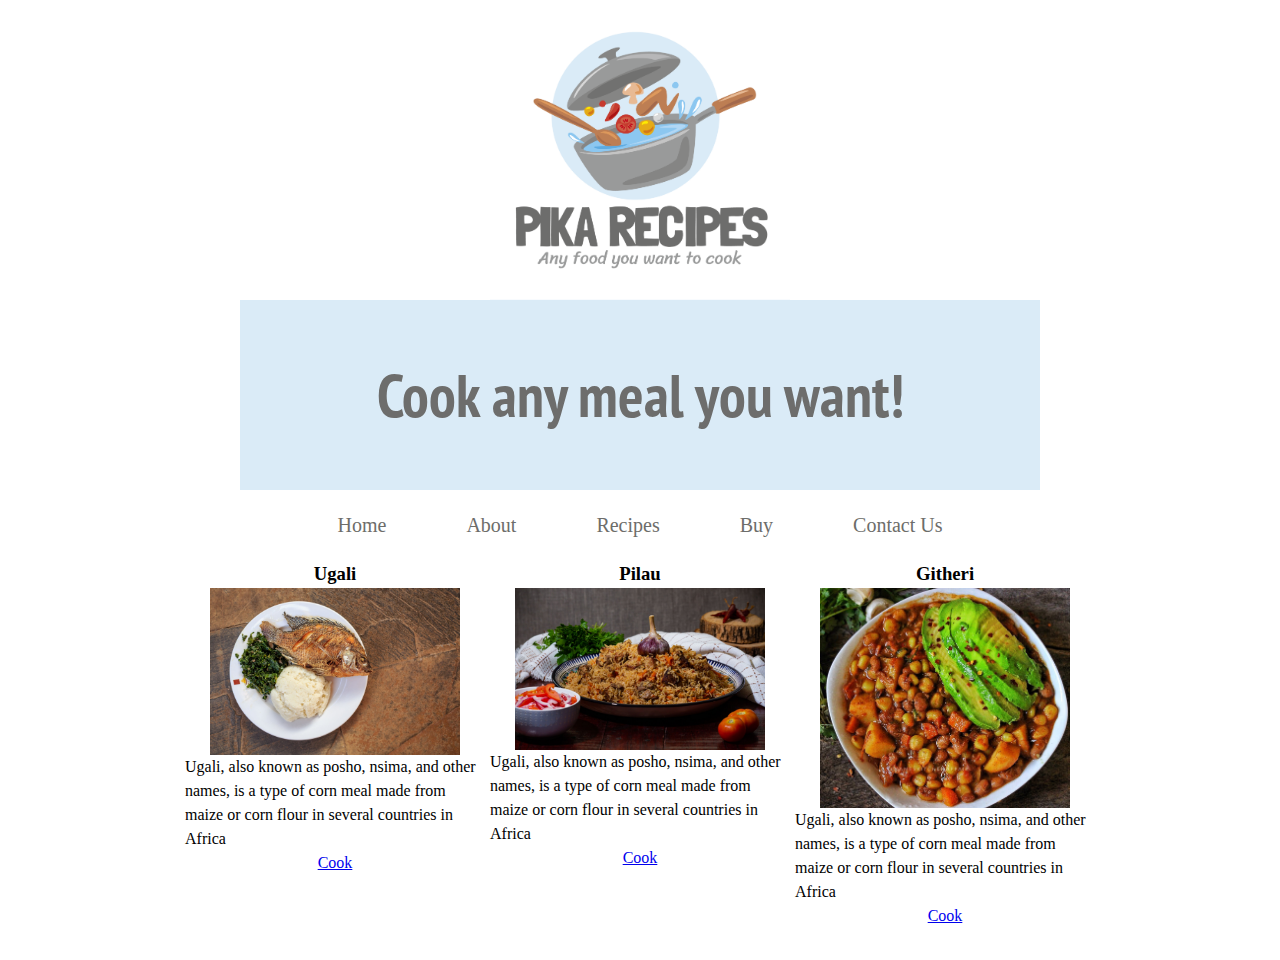
<file: index.html>
<!DOCTYPE html>
<html lang="en">
    <head>
        <meta charset="utf-8">
        <link rel="preconnect" href="https://fonts.googleapis.com">
        <link rel="preconnect" href="https://fonts.gstatic.com" crossorigin>
        <link href="https://fonts.googleapis.com/css2?family=Londrina+Solid:wght@100;300;400;900&family=PT+Sans+Narrow:wght@400;700&display=swap" rel="stylesheet">
        <link rel="stylesheet" href="./css/style.css">
        <title>Kenyan Recipe Website</title>

    </head>
    <body>
        <div class="header">
            <div class="header-content">
                <div class="header-logo">
                    <a href="#home"><img class="header-img" src="./images/pika_logo.png" alt="website-logo"></a>
                </div>
                <div class="header-slogan">
                    <p class="header-paragraph">Cook any meal you want!</p>
                </div>
                <div class="header-links">
                    <a href="#home" class="link">Home</a>
                    <a href="#about" class="link">About</a>
                    <a href="#recipes" class="link">Recipes</a>
                    <a href="#buy" class="link">Buy</a>
                    <a href="#contact" class="link">Contact Us</a>
                </div>
            </div>
        </div>

        <div class="main">
            <div class="main-content">
                <div class="main-food">
                    <div class="main-food-title">
                        <h3 class="food-title">
                            Ugali
                        </h3>
                    </div>

                    <div class="main-food-image">
                        <img src="./images/ugali.png" alt="" class="food-image">
                    </div>

                    <div class="main-food-summary">
                        <p class="food-summary">
                            Ugali, also known as posho, nsima, 
                            and other names, is a type of corn meal made from maize or corn flour in several countries in Africa
                        </p>
                    </div>

                    <div class="main-food-button">
                        <p class="food-button">
                            <a href="recipes/ugali.html">Cook</a>
                        </p>
                    </div>
                </div>

                <div class="main-food">
                    <div class="main-food-title">
                        <h3 class="food-title">
                            Pilau
                        </h3>
                    </div>

                    <div class="main-food-image">
                        <img src="./images/pilau.png" alt="" class="food-image">
                    </div>

                    <div class="main-food-summary">
                        <p class="food-summary">
                            Ugali, also known as posho, nsima, 
                            and other names, is a type of corn meal made from maize or corn flour in several countries in Africa
                        </p>
                    </div>

                    <div class="main-food-button">
                        <p class="food-button">
                            <a href="recipes/pilau.html">Cook</a>
                        </p>
                    </div>
                </div>

                <div class="main-food">
                    <div class="main-food-title">
                        <h3 class="food-title">
                            Githeri
                        </h3>
                    </div>

                    <div class="main-food-image">
                        <img src="./images/githeri.png" alt="" class="food-image">
                    </div>

                    <div class="main-food-summary">
                        <p class="food-summary">
                            Ugali, also known as posho, nsima, 
                            and other names, is a type of corn meal made from maize or corn flour in several countries in Africa
                        </p>
                    </div>

                    <div class="main-food-button">
                        <p class="food-button">
                            <a href="recipes/githeri.html">Cook</a>
                        </p>
                    </div>
                </div>
            </div>
        </div>
    </body>
</html>
</file>
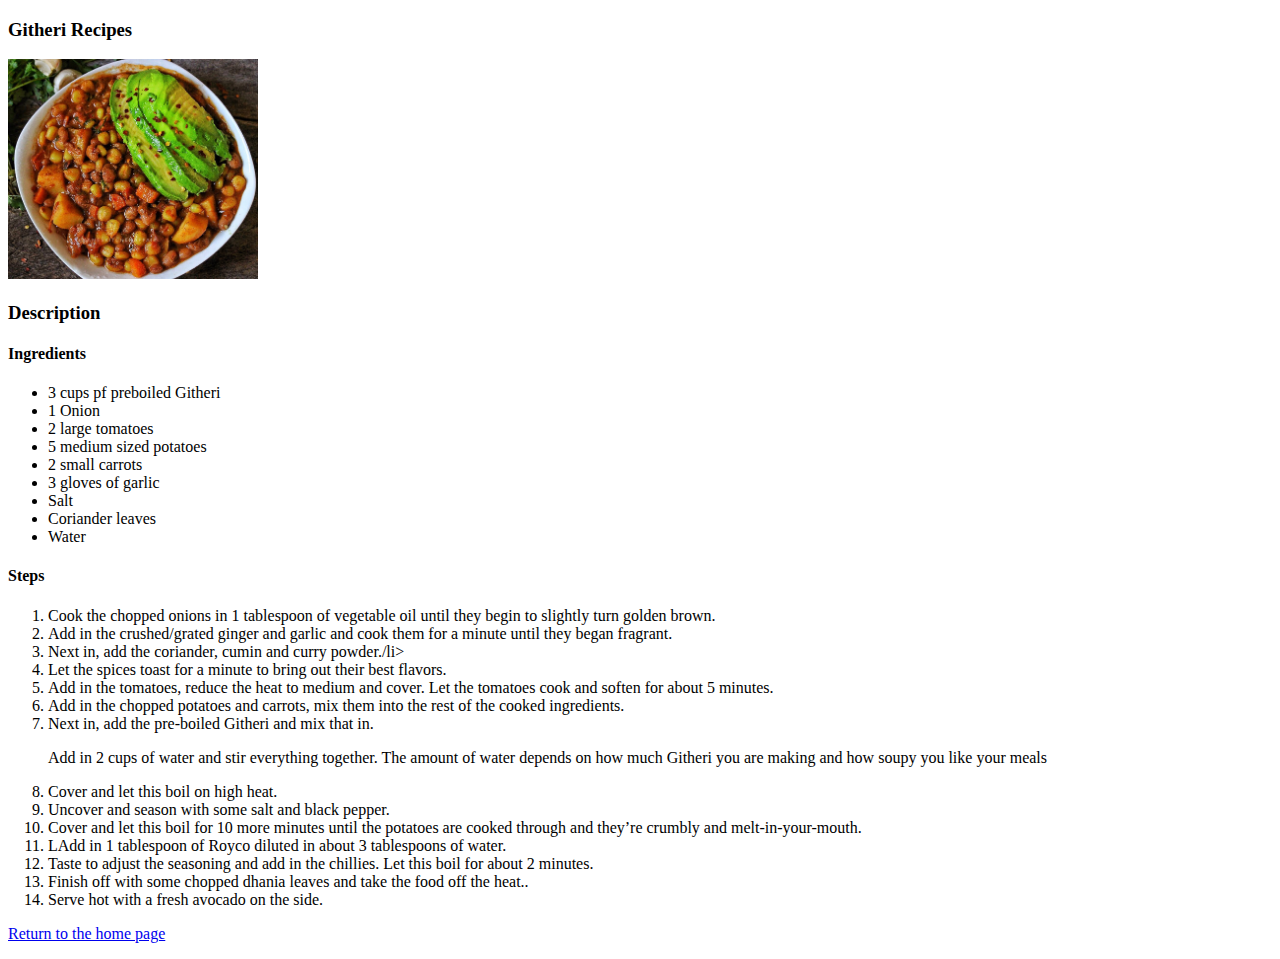
<file: recipes/githeri.html>
<!DOCTYPE html>
<html lang="en">
    <head>
        <meta charset="utf-8">
        <title>Githeri Recipe</title>
    </head>
    <body>
        <h3>Githeri Recipes</h3>
        <img src="../images/githeri.png" alt="gither-meal-image" width="250px" height="auto">
        <h3>Description</h3>
        <p>
            <h4>Ingredients</h4>
            <ul>
                <li>3 cups pf preboiled Githeri</li>
                <li>1 Onion</li>
                <li>2 large tomatoes</li>
                <li>5 medium sized potatoes</li>
                <li>2 small carrots</li>
                <li>3 gloves of garlic</li>
                <li>Salt</li>
                <li>Coriander leaves</li>
                <li>Water</li>
            </ul>
        </p>

        <p>
            <h4>Steps</h4>
            <ol>
                <li>Cook the chopped onions in 1 tablespoon of vegetable oil until they begin to slightly turn golden brown.</li>
                <li>Add in the crushed/grated ginger and garlic and cook them for a minute until they began fragrant.</li>
                <li>Next in, add the coriander, cumin and curry powder./li>
                <li>Let the spices toast for a minute to bring out their best flavors.</li>
                <li>Add in the tomatoes, reduce the heat to medium and cover. Let the tomatoes cook and soften for about 5 minutes.</li>
                <li>Add in the chopped potatoes and carrots, mix them into the rest of the cooked ingredients.</li>
                <li>Next in, add the pre-boiled Githeri and mix that in.
                    <p>Add in 2 cups of water and stir everything together. The amount of water depends on how much Githeri you are making and how soupy you like your meals</p>
                </li>
                <li>Cover and let this boil on high heat.</li>
                <li>Uncover and season with some salt and black pepper.</li>
                <li>Cover and let this boil for 10 more minutes until the potatoes are cooked through and they’re crumbly and melt-in-your-mouth.</li>
                <li>LAdd in 1 tablespoon of Royco diluted in about 3 tablespoons of water.</li>
                <li>Taste to adjust the seasoning and add in the chillies. Let this boil for about 2 minutes.</li>
                <li>Finish off with some chopped dhania leaves and take the food off the heat..</li>
                <li>Serve hot with a fresh avocado on the side.</li>
            </ol>
        </p>
        <p><a href="../index.html">Return to the home page</a></p>
        
    </body>
</html>
</file>
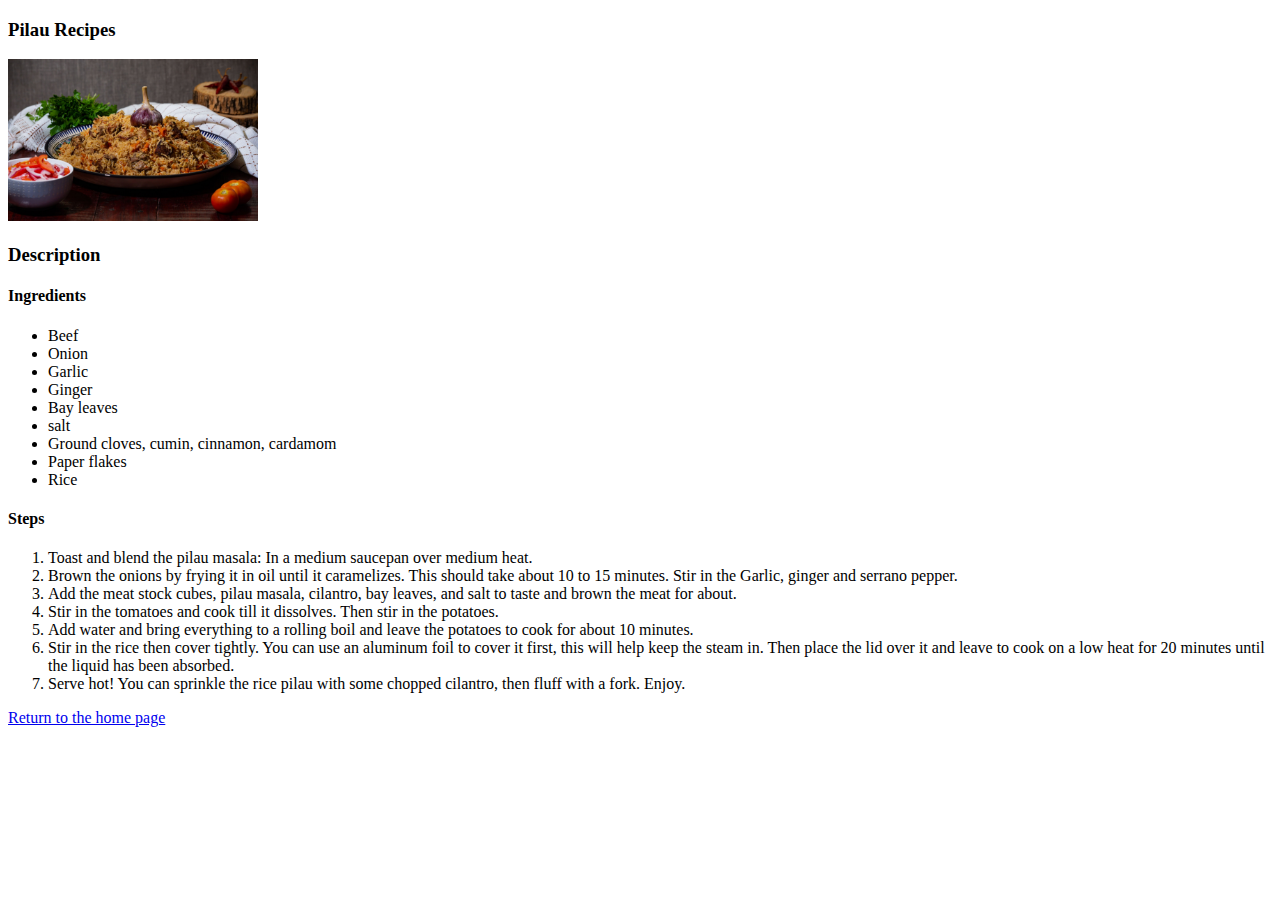
<file: recipes/pilau.html>
<!DOCTYPE html>
<html lang="en">
    <head>
        <meta charset="utf-8">
        <title>Pilau Recipe</title>
    </head>
    <body>
        <h3>Pilau Recipes</h3>
        <img src="../images/pilau.png" alt="ugali-recipe-image" width="250px" height="auto">
        <h3>Description</h3>
        <p>
            <h4>Ingredients</h4>
            <ul>
                <li>Beef</li>
                <li>Onion</li>
                <li>Garlic</li>
                <li>Ginger</li>
                <li>Bay leaves</li>
                <li>salt</li>
                <li>Ground cloves, cumin, cinnamon, cardamom</li>
                <li>Paper flakes</li>
                <li>Rice</li>
            </ul>
        </p>

        <p>
            <h4>Steps</h4>
            <ol>
                <li>Toast and blend the pilau masala: In a medium saucepan over medium heat.</li>
                <li>Brown the onions by frying it in oil until it caramelizes. This should take about 10 to 15 minutes. Stir in the Garlic, ginger and serrano pepper.</li>
                <li>Add the meat stock cubes, pilau masala, cilantro, bay leaves, and salt to taste and brown the meat for about.</li>
                <li>Stir in the tomatoes and cook till it dissolves. Then stir in the potatoes.</li>
                <li>Add water and bring everything to a rolling boil and leave the potatoes to cook for about 10 minutes.</li>
                <li>Stir in the rice then cover tightly. You can use an aluminum foil to cover it first, this will help keep the steam in. Then place the lid over it and leave to cook on a low heat for 20 minutes until the liquid has been absorbed.</li>
                <li>Serve hot! You can sprinkle the rice pilau with some chopped cilantro, then fluff with a fork. Enjoy.</li>
            </ol>
        </p>

        <p><a href="../index.html">Return to the home page</a></p>
        
    </body>
</html>
</file>
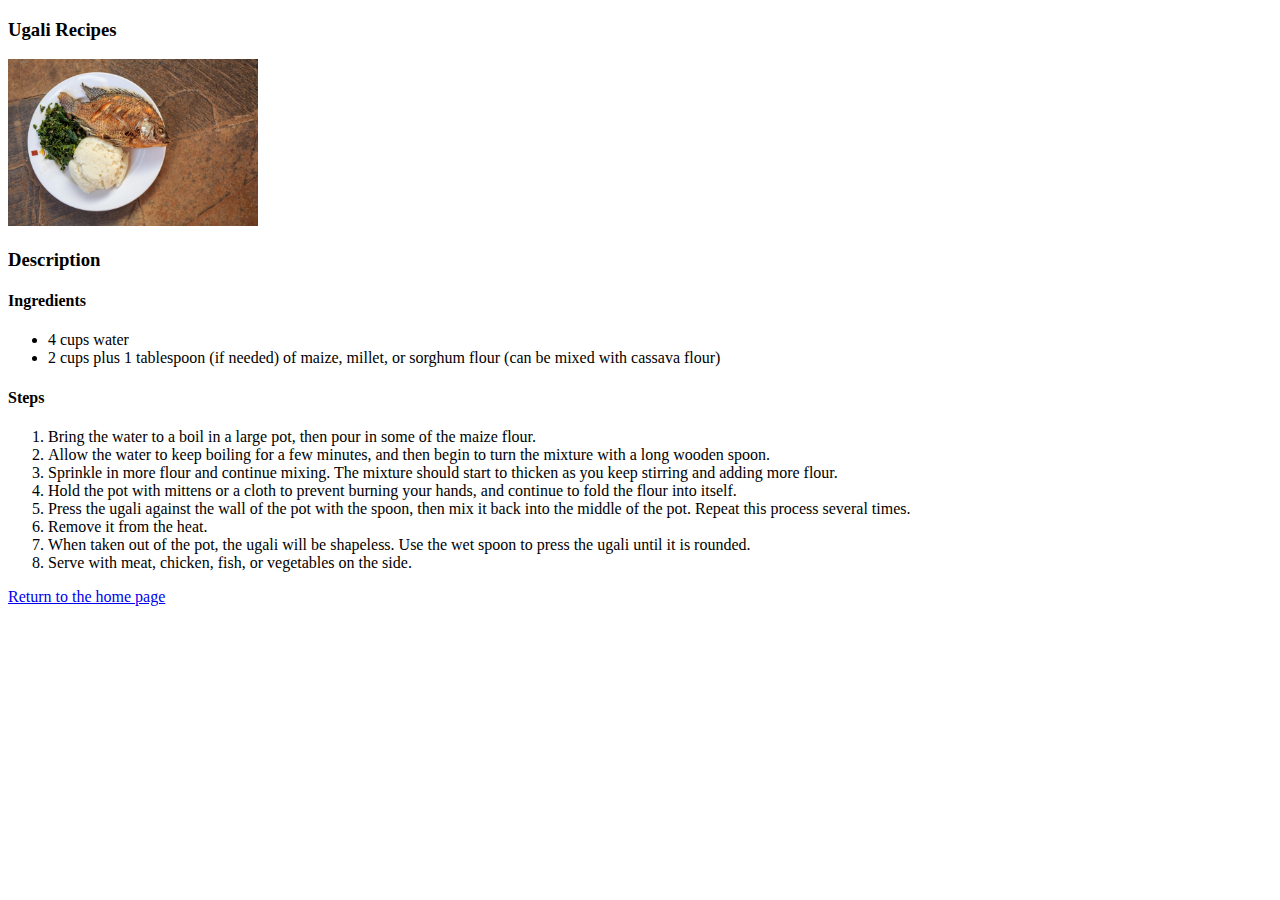
<file: recipes/ugali.html>
<!DOCTYPE html>
<html lang="en">
    <head>
        <meta charset="utf-8">
        <title>Ugali Recipe</title>
    </head>
    <body>
        <h3>Ugali Recipes</h3>
        <img src="../images/ugali.png" alt="ugali-recipe-image" width="250px" height="auto">
        <h3>Description</h3>
        <p>
            <h4>Ingredients</h4>
            <ul>
                <li>4 cups water</li>
                <li>2 cups plus 1 tablespoon (if needed) of maize, millet, or sorghum flour (can be mixed with cassava flour)</li>
            </ul>
        </p>

        <p>
            <h4>Steps</h4>
            <ol>
                <li>Bring the water to a boil in a large pot, then pour in some of the maize flour.</li>
                <li>Allow the water to keep boiling for a few minutes, and then begin to turn the mixture with a long wooden spoon.</li>
                <li>Sprinkle in more flour and continue mixing. The mixture should start to thicken as you keep stirring and adding more flour.</li>
                <li>Hold the pot with mittens or a cloth to prevent burning your hands, and continue to fold the flour into itself.</li>
                <li>Press the ugali against the wall of the pot with the spoon, then mix it back into the middle of the pot. Repeat this process several times.</li>
                <li>Remove it from the heat. </li>
                <li>When taken out of the pot, the ugali will be shapeless. Use the wet spoon to press the ugali until it is rounded.</li>
                <li>Serve with meat, chicken, fish, or vegetables on the side. </li>
            </ol>
        </p>
        <p><a href="../index.html">Return to the home page</a></p>
        
    </body>
</html>
</file>
<file: css/style.css>
/*
  1. Use a more-intuitive box-sizing model.
*/
*, *::before, *::after {
    box-sizing: border-box;
  }
  /*
    2. Remove default margin
  */
  * {
    margin: 0;
  }
  /*
    Typographic tweaks!
    3. Add accessible line-height
    4. Improve text rendering
  */
  body {
    line-height: 1.5;
    -webkit-font-smoothing: antialiased;
  }
  /*
    5. Improve media defaults
  */
  img, picture, video, canvas, svg {
    display: block;
    max-width: 100%;
  }
  /*
    6. Remove built-in form typography styles
  */
  input, button, textarea, select {
    font: inherit;
  }
  /*
    7. Avoid text overflows
  */
  p, h1, h2, h3, h4, h5, h6 {
    overflow-wrap: break-word;
  }
  /*
    8. Create a root stacking context
  */
  #root, #__next {
    isolation: isolate;
  }

/* Fonts */
.pt-sans narrow-regular {
    font-family: "PT Sans Narrow", sans-serif;
    font-weight: 400;
    font-style: normal;
  }
  
  .pt-sans narrow-bold {
    font-family: "PT Sans Narrow", sans-serif;
    font-weight: 700;
    font-style: normal;
  }

  .londrina-solid-thin {
    font-family: "Londrina Solid", sans-serif;
    font-weight: 100;
    font-style: normal;
  }
  
  .londrina-solid-light {
    font-family: "Londrina Solid", sans-serif;
    font-weight: 300;
    font-style: normal;
  }
  
  .londrina-solid-regular {
    font-family: "Londrina Solid", sans-serif;
    font-weight: 400;
    font-style: normal;
  }
  
  .londrina-solid-black {
    font-family: "Londrina Solid", sans-serif;
    font-weight: 900;
    font-style: normal;
  }


  .header-content {
    display: flex;
    flex-direction: column;
    flex-wrap: nowrap;
    justify-content: center;
  }

  .header-logo, .header-slogan, .header-links {
    display: flex;
    justify-content: center;
    margin: 0 auto;
  }

  .header-slogan {
    background-color: #DAEBF7;
    padding: 50px;
    width: 800px;
    
  }

  .header-paragraph {
    font-family: "PT Sans Narrow", sans-serif;
    font-weight: 600;
    font-style: normal;
    font-size: 60px;
    color: #6D6D6C;
  }

  .header-links {
    font-size: 20px;
    text-decoration: none;
    gap: 80px;
    justify-content: center;
    padding: 20px;
  }

  .link {
    text-decoration: none;
    color: #6d6d6a;
  }

  .header-img {
    width: 300px;
    height: auto;
  }

  .main-content {
    display: flex;
    flex-direction: row;
    flex-wrap: nowrap;
    justify-content: center;
    /* width: 800px; */
    /* margin: 0 auto; */
    gap:5px;
  }

  .main-food {
    width: max-content;
    display: flex;
    flex-direction: column;
    align-items: center;
    width: 300px;
    height: 400px;
  }

  .main-food-image {
    width: 250px;
    height: auto;
  }
</file>
